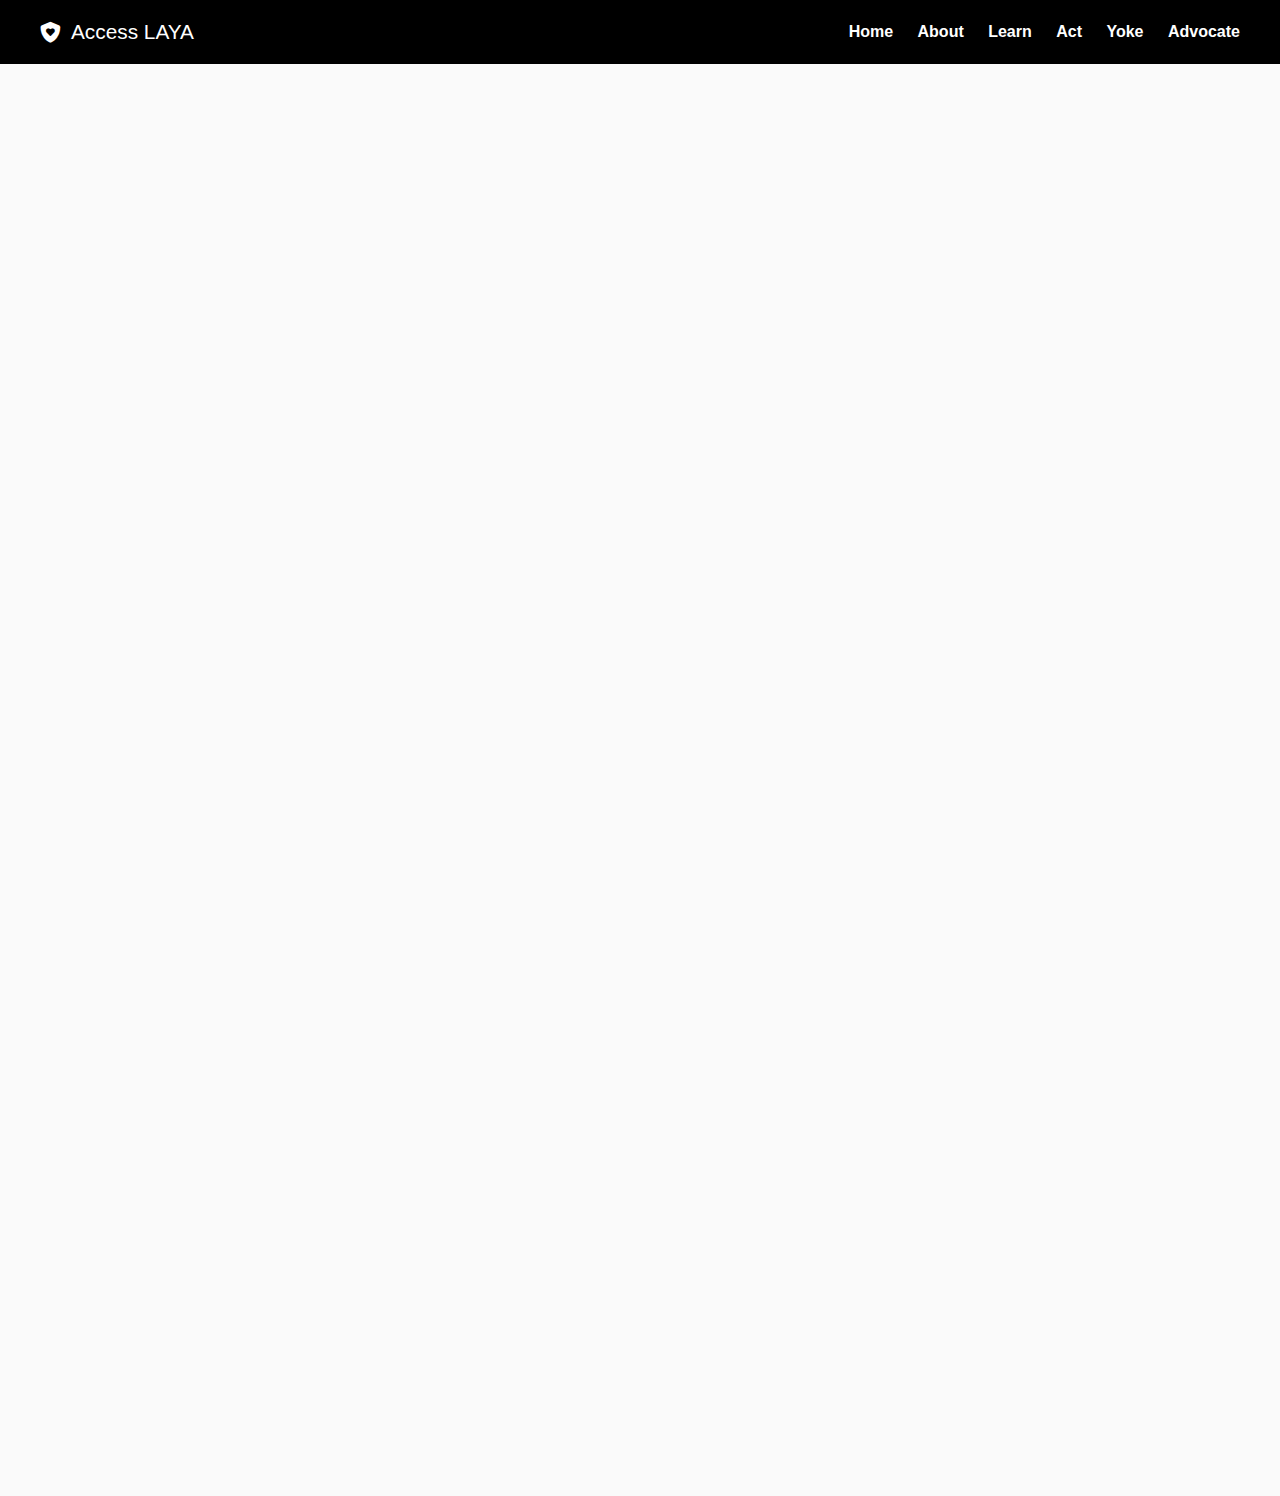
<file: index.html>
<html lang="en">
<head>
<meta charset="UTF-8">
<meta name="viewport" content="width=device-width, initial-scale=1.0">
<title>Access LAYA</title>
<link rel="stylesheet" href="style.css">
<link rel="stylesheet" href="https://cdnjs.cloudflare.com/ajax/libs/font-awesome/6.5.0/css/all.min.css">
</head>
<body>

    <header class="topnav">
  <div class="logo"><i class="fa-solid fa-shield-heart"></i> Access LAYA</div>
  <nav>
    <a href="#Home">Home</a>
    <a href="#About">About</a>
    <a href="#">Learn</a>
    <a href="#">Act</a>
    <a href="#">Yoke</a>
    <a href="#">Advocate</a>
  </nav>
</header>

<section id="Home" class="hero fade-up">
    <h1>Empowering Communities Against Gender-Based Violence</h1>
    <p>Access LAYA provides resources, education, and community support to recognize, prevent, and address gender-based violence in all its forms.</p>
</section>

<section class="focus fade-up">
<h2>Our Key Focus Areas</h2>
<div class="focus-grid">

<div class="card pop">
<i class="fa-solid fa-users"></i>
<h3>About Us</h3>
<p>Learn about our mission and the work we do to support communities.</p>
<button>Explore</button>
</div>

<div class="card pop">
<i class="fa-solid fa-book-open"></i>
<h3>Learn</h3>
<p>Access educational materials and tools to stay informed.</p>
<button>Explore</button>
</div>

<div class="card pop">
<i class="fa-solid fa-hand-holding-heart"></i>
<h3>Act</h3>
<p>Discover ways to take action and support survivors.</p>
<button>Explore</button>
</div>

<div class="card pop">
<i class="fa-solid fa-bullhorn"></i>
<h3>Yoke</h3>
<p>Get involved in advocacy to create meaningful change.</p>
<button>Explore</button>
</div>

<div class="card pop">
<i class="fa-solid fa-bullhorn"></i>
<h3>Advocate</h3>
<p>Get involved in advocacy to create meaningful change.</p>
<button>Explore</button>
</div>

</div>
</section>

<section class="quick-access fade-up">
<h2>Quick Access</h2>
<div class="qa-grid">
<div class="qa-card slide">
<h3><i class="fa-solid fa-phone"></i> Emergency Resources</h3>
<p>Hotline: 0919-123-4567</p>
<p>Police: 117</p>
<p>WCPD: (02) 8734-2530</p>
</div>

<div class="qa-card slide">
<h3><i class="fa-solid fa-calendar-days"></i> Upcoming Events</h3>
<p>GBV Awareness Webinar – Dec 14</p>
<p>Workshop: Safe Spaces – Dec 21</p>
<p>Support Group Meetup – Jan 5</p>
</div>

<div class="qa-card slide">
<h3><i class="fa-solid fa-file-lines"></i> Latest Resources</h3>
<p>Guide: Safe Online Spaces</p>
<p>Understanding GBV</p>
<p>Legal Rights Overview</p>
</div>
</div>
</section>

<section class="join fade-up">
<h2>Join Our Movement</h2>
<p>Together, we can create safer communities and support those affected by gender-based violence. Join our movement and make a difference.</p>
<div class="join-buttons">
<button><i class="fa-solid fa-handshake-angle"></i> Volunteer</button>
<button><i class="fa-solid fa-donate"></i> Donate</button>
<button><i class="fa-solid fa-envelope"></i> Subscribe</button>
</div>
</section>

<footer class="fade-in">
<p style="text-align:center;">© 2025 Access LAYA</p>
</footer>

</body>
</html>
</file>
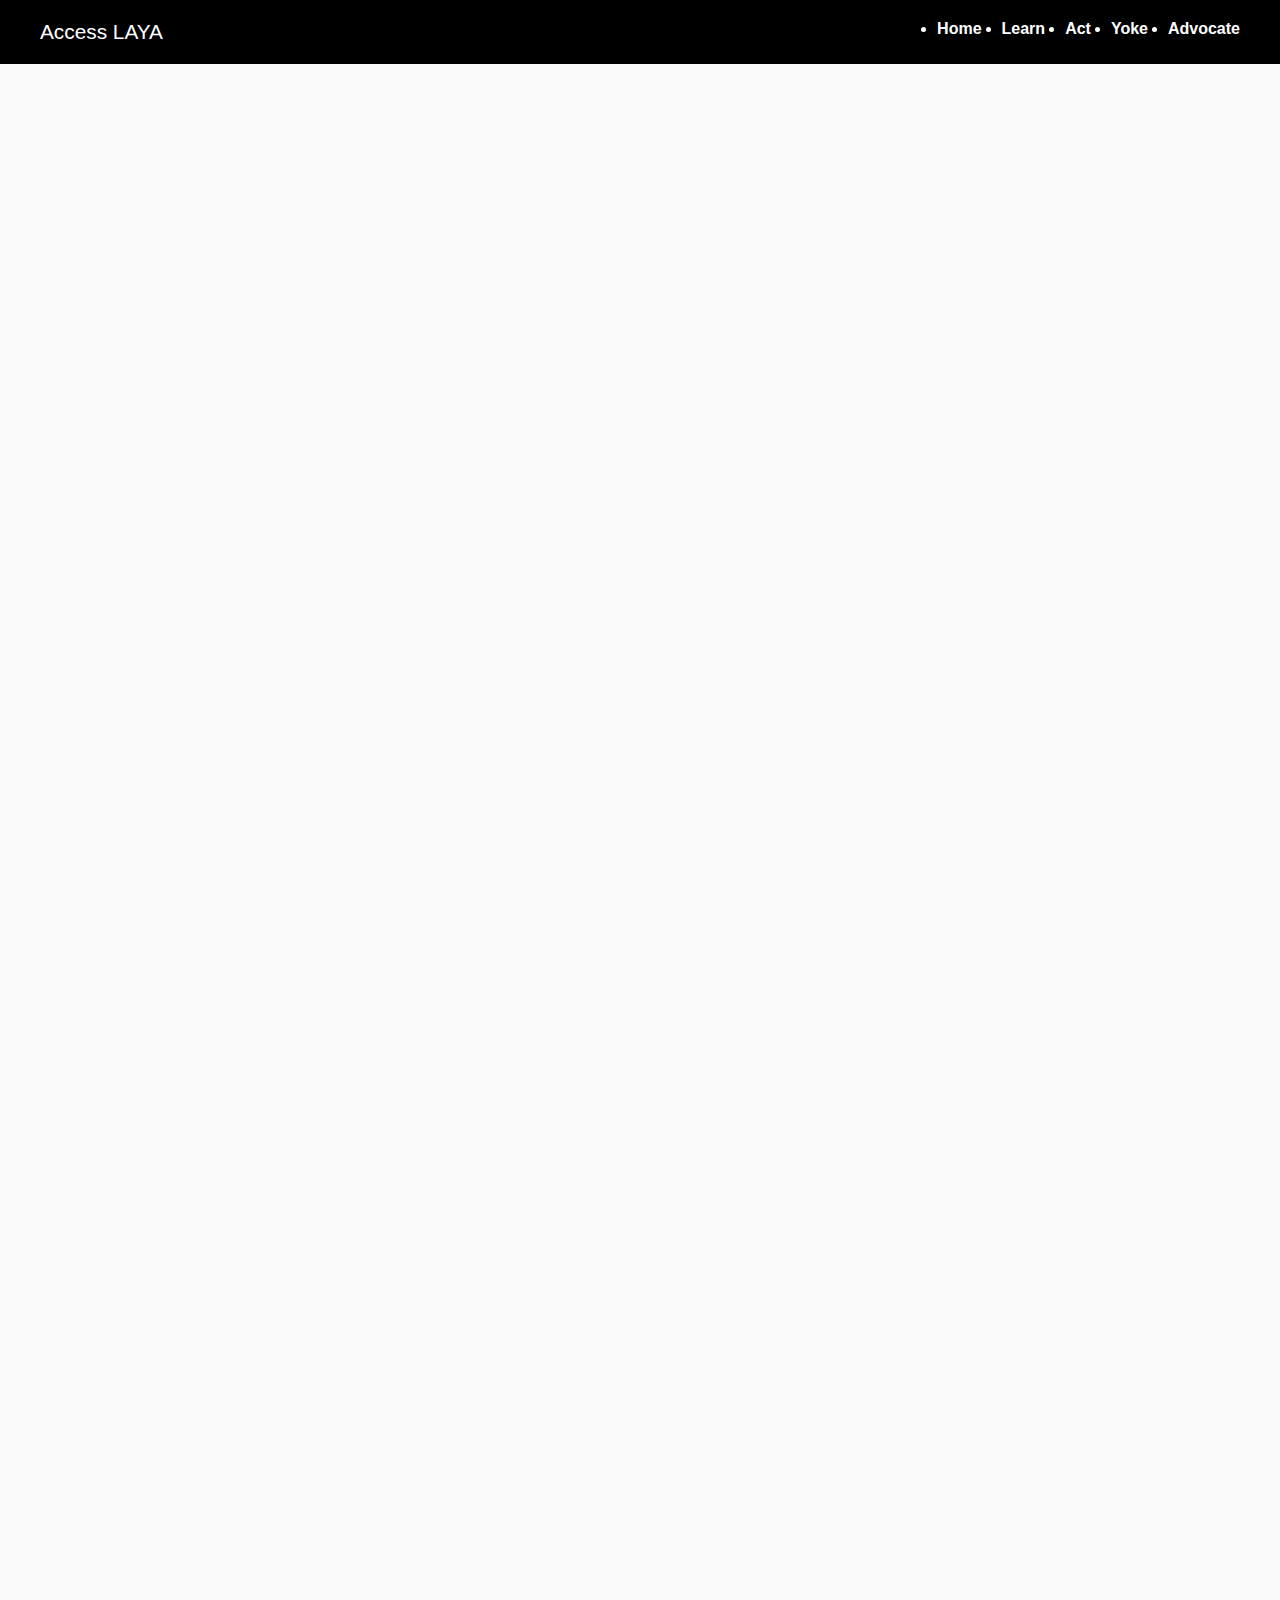
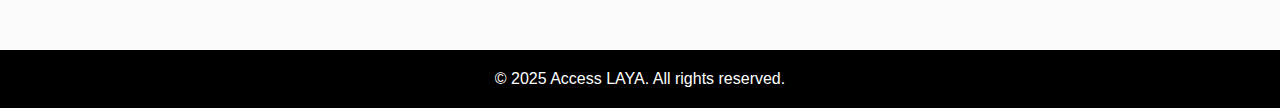
<file: about.html>
<!DOCTYPE html>
<html lang="en">

<meta charset="UTF-8" />
<meta name="viewport" content="width=device-width, initial-scale=1.0" />
<title>Access LAYA</title>
<link rel="stylesheet" href="style.css" />
<link rel="stylesheet" href="https://cdnjs.cloudflare.com/ajax/libs/font-awesome/6.5.0/css/all.min.css">


<header class="navbar">
  <div class="logo">Access LAYA</div>
  <ul class="nav-links">
    <li><a href="#">Home</a></li>
    <li><a href="#">Learn</a></li>
    <li><a href="#">Act</a></li>
    <li><a href="#">Yoke</a></li>
    <li><a href="#">Advocate</a></li>
  </ul>
</header>

<body> 
<section id="About" class="About">

<section class="hero fade-in">
  <h1>About Access LAYA</h1>
  <p>Empowering communities to live free from gender-based violence.</p>
</section>

<section class="mission section fade-up">
  <h2>Our Mission</h2>
  <p>Access LAYA is dedicated to eradicating gender-based violence through education, empowerment, and community action. We work collectively to create safe spaces, provide resources, and encourage growth in individuals across all walks of life.</p>
</section>

<section class="story section fade-up">
  <h2>Our Story</h2>
  <p>Founded in 2019 by a fellowship of survivors, advocates, and organizers, Access LAYA strives to reshape the understanding of how communities respond to gender-based violence. Today, we continue to evolve into a global support network committed to fostering resilience and empowerment.</p>
</section>

<section class="pillars section fade-up">
  <h2>Our Four Pillars</h2>
  <div class="card-grid">
    <div class="card">
      <i class="fa-solid fa-bullhorn"></i>
      <h3>Advocate</h3>
      <p>Driving policy reform and amplifying voices of those affected by gender-based violence.</p>
    </div>

    <div class="card">
      <i class="fa-solid fa-people-group"></i>
      <h3>Yoke</h3>
      <p>Building strong communities through shared resources and collaboration.</p>
    </div>

    <div class="card">
      <i class="fa-solid fa-hand-fist"></i>
      <h3>Act</h3>
      <p>Taking direct action through initiatives, outreach, and campaigns.</p>
    </div>

    <div class="card">
      <i class="fa-solid fa-book-open"></i>
      <h3>Learn</h3>
      <p>Educating individuals and groups on gender-based violence and empowerment.</p>
    </div>
  </div>
</section>

<section class="cta fade-up">
  <h2>Join Our Mission</h2>
  <p>Together we can create communities where everyone lives free from gender-based violence.</p>
  <a href="#" class="btn">Contact Us</a>
</section>

</section>
</body>

<footer>
  <p>© 2025 Access LAYA. All rights reserved.</p>
</footer>

</body>
</html>
</file>
<file: style.css>
/* Global Reset */
* {
  margin: 0;
  padding: 0;
  box-sizing: border-box;
  font-family: Arial, sans-serif;
}

body {
  background: #fafafa; /* Default background; can be overridden per page if needed */
  color: #222;
}

/* Navbar */
.navbar {
  display: flex;
  justify-content: space-between;
  padding: 20px 40px;
  background: #000;
  color: #fff;
}

.navbar .nav-links {
  display: flex;
  gap: 20px;
}

.navbar a {
  color: white;
  text-decoration: none;
  font-weight: 600;
}

/* Hero */
.hero {
  text-align: center;
  padding: 80px 20px;
  background: #f4f4f4; /* Default; overridden in about to #333 */
}

/* Sections */
.section {
  padding: 60px 40px;
  max-width: 900px;
  margin: auto;
}

h2 {
  margin-bottom: 20px;
  font-size: 2rem;
}

/* Pillar Cards */
.card-grid {
  display: grid;
  grid-template-columns: repeat(auto-fit, minmax(220px, 1fr));
  gap: 20px;
}

.card {
  background: #fff;
  padding: 25px;
  border-radius: 12px;
  text-align: center;
  box-shadow: 0 4px 14px rgba(0,0,0,0.1);
  transition: transform 0.3s ease, box-shadow 0.3s ease;
}

.card i {
  font-size: 40px;
  margin-bottom: 15px;
  color: #f0c040; /* Added color for consistency */
}

.card:hover {
  transform: translateY(-8px);
  box-shadow: 0 8px 20px rgba(0,0,0,0.15);
}

/* CTA */
.cta {
  text-align: center;
  padding: 60px 30px;
  background: #333;
  color: #fff;
  border-radius: 12px;
  margin: 40px;
}

.btn {
  display: inline-block;
  margin-top: 15px;
  padding: 12px 25px;
  background: #fff;
  color: #000;
  border-radius: 6px;
  text-decoration: none;
  font-weight: bold;
}

/* Animations */
.fade-in {
  opacity: 0;
  animation: fadeIn 1s ease forwards;
}

.fade-up {
  opacity: 0;
  transform: translateY(25px);
  animation: fadeUp 1s ease forwards;
}

.pop {
  animation: popIn 0.7s ease;
}

.slide {
  animation: slideIn 1s ease;
}

@keyframes fadeIn {
  to { opacity: 1; }
}

@keyframes fadeUp {
  to { opacity: 1; transform: translateY(0); }
}

@keyframes popIn {
  0% { opacity: 0; transform: scale(0.7); }
  100% { opacity: 1; transform: scale(1); }
}

@keyframes slideIn {
  0% { opacity: 0; transform: translateX(-40px); }
  100% { opacity: 1; transform: translateX(0); }
}

/* Footer */
footer {
  text-align: center;
  padding: 20px;
  background: #000;
  color: #fff;
}

/* About Page Specific */
body.about {
  background: #f4f4f4;
  color: #333;
}

.about .hero {
  background: #333;
  color: white;
}

.focus, .quick-access, .join {
  padding: 50px 20px;
  text-align: center;
}

.focus-grid, .qa-grid {
  display: grid;
  gap: 20px;
  grid-template-columns: repeat(auto-fit, minmax(250px, 1fr));
  padding: 20px 40px;
}

.qa-card {
  background: #eee;
}

/* Buttons */
button {
  margin-top: 15px;
  padding: 10px 20px;
  border: none;
  background: #111;
  color: white;
  border-radius: 6px;
  cursor: pointer;
  transition: 0.3s;
}

button:hover {
  background: #444;
  transform: scale(1.05);
}

/* Join section */
.join {
  background: #333;
  color: white;
}

.join-buttons button {
  background: #f0c040;
  color: black;
  font-weight: bold;
}

.join-buttons button:hover {
  background: #ffdd66;
}

/* Learn Page Specific */
body.learn {
  background: #f5f5f5;
}

/* TOP NAV */
.topnav {
  display: flex;
  justify-content: space-between;
  align-items: center;
  padding: 20px 40px;
  background: black;
  color: white;
}

.topnav nav a {
  color: white;
  margin-left: 20px;
  text-decoration: none;
  font-weight: bold;
}

.logo {
  font-size: 1.3rem;
  display: flex;
  align-items: center;
  gap: 10px;
}

/* HEADER SECTION */
.page-header {
  padding: 50px;
  text-align: center;
}

/* LAYOUT */
.layout {
  display: flex;
  max-width: 1400px;
  margin: auto;
  padding: 20px;
  gap: 30px;
}

/* SIDEBAR */
.sidebar {
  width: 250px;
  background: white;
  padding: 20px;
  border-radius: 12px;
  box-shadow: 0 4px 14px rgba(0,0,0,0.1);
}

.sidebar ul {
  margin-top: 10px;
}

.sidebar li {
  margin: 10px 0;
}

.sidebar a {
  color: black;
  text-decoration: none;
}

.help-box {
  margin-top: 30px;
  padding: 15px;
  background: #e8e8e8;
  border-radius: 10px;
}

main {
  flex: 1;
}

.content-section {
  background: white;
  padding: 30px;
  margin-bottom: 30px;
  border-radius: 12px;
  box-shadow: 0 4px 14px rgba(0,0,0,0.1);
}

.info-img {
  width: 300px;
  margin-top: 15px;
  border-radius: 12px;
}

/* Cards (Learn page) */
.learn .card-grid {
  display: grid;
  grid-template-columns: repeat(auto-fit, minmax(250px, 1fr));
  gap: 20px;
  margin-top: 20px;
}

.learn .card {
  background: white;
  padding: 20px;
  border-radius: 12px;
  box-shadow: 0 4px 14px rgba(0,0,0,0.1);
  transition: transform 0.3s;
}

.learn .card:hover {
  transform: translateY(-8px);
}

.card-btn {
  display: inline-block;
  margin-top: 10px;
  padding: 8px 15px;
  background: black;
  color: white;
  border-radius: 6px;
  text-decoration: none;
}

/* Additional Animations for Learn */
.slide-in {
  opacity: 0;
  transform: translateX(-20px);
  animation: slideIn 1s forwards;
}
</file>
